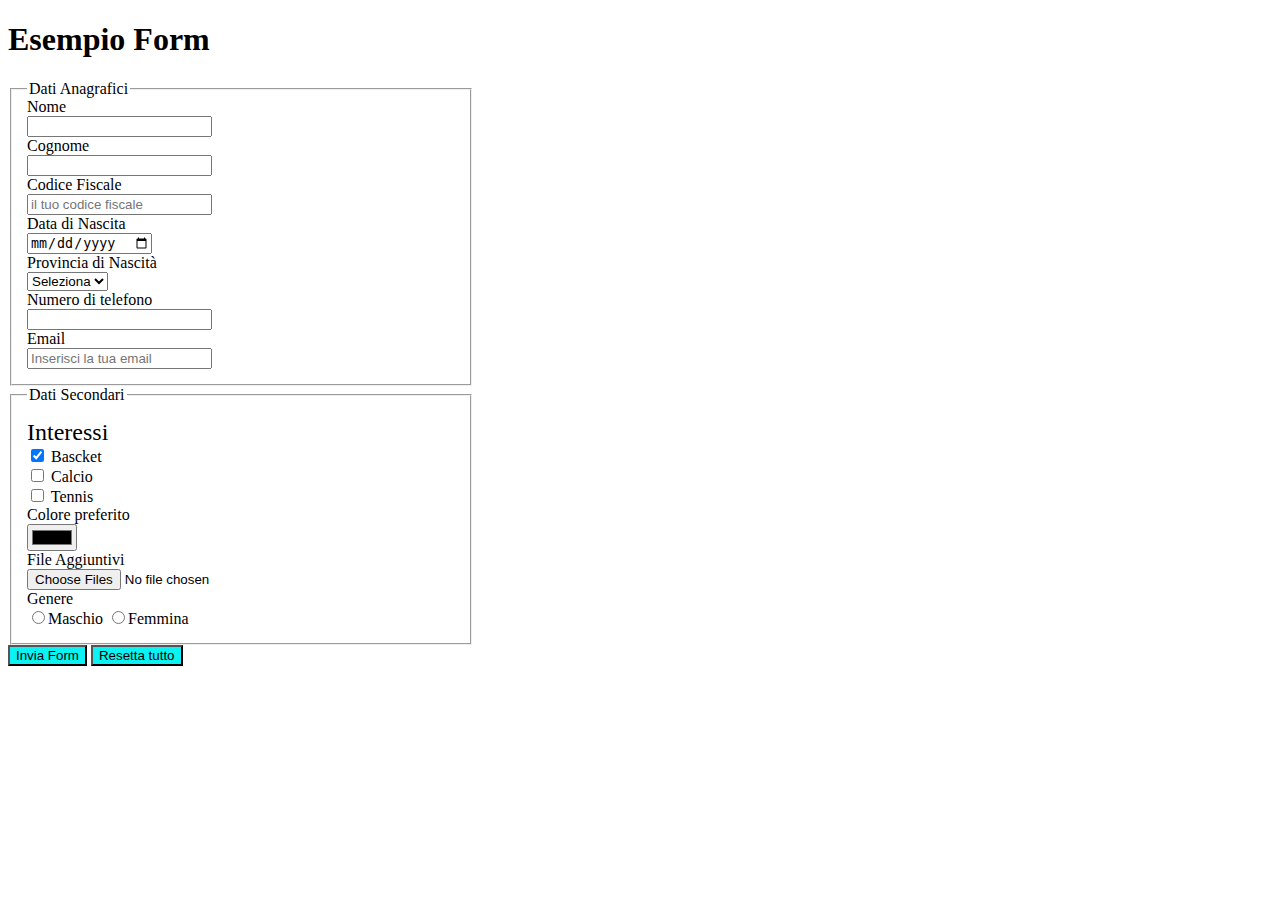
<file: ex 26.05 html form e input/ex 25.05 form e input/index.html>
<!DOCTYPE html>
<html lang="en">
<head>
    <meta charset="UTF-8">
    <meta name="viewport" content="width=device-width, initial-scale=1.0">
    <title>Form e input</title>
    <link rel="stylesheet" href="style.css">
</head>
<body>
    <h1>Esempio Form</h1>
    <form action="salva i tuoi dati" method="post">
        <fieldset class="dati">
            <legend>Dati Anagrafici</legend>
            <label for="nome">Nome</label>
            <input type="text" name="Nome" required>
            <label for="cognome">Cognome</label>
            <input type="text" name="cognome">
            <label for="codice fiscale">Codice Fiscale</label>
            <input type="text" name="codice fiscale" placeholder="il tuo codice fiscale">
            <label for="data">Data di Nascita</label>
            <input type="date" name="Data di Nascita">
            <label for="provincia di nascita">Provincia di Nascità</label>
            <select name="provincia di nascita">
                <option value="">Seleziona</option>
                <option value="pa">PA</option>
                <option value="re">RE</option>
                <option value="mi">MI</option>
                <option value="ro">RO</option>
            </select>
            <label for="numero di telefono">Numero di telefono</label>
            <input type="number">
            <label for="email">Email</label>
            <input type="email" placeholder="Inserisci la tua email">
            
        </fieldset>
        <fieldset class="dati-secondari">
            <legend>Dati Secondari</legend>
            <span class="titolo-interessi">Interessi</span>
            <div>
                <input type="checkbox" id="basket" name="basket" value="Basket" checked >
                <label for="basket">Bascket</label>
            </div>
            <div>
                <input type="checkbox" id="calcio" name="calcio" value="Calcio">
                  <label for="calcio">Calcio</label>
            </div>
            <div>
                <input type="checkbox" id="tennis" name="tennis" value="Tennis">
                <label for="tennis">Tennis</label>
            </div>
                <div class="Interessi">
                <label for="colore">Colore preferito</label>
                <input type="color" name="colore">
                <label for="file">File Aggiuntivi</label>
                <input type="file" name="file" multiple>
            </div>
                <span style="margin-top: 10px;" > Genere</span>
                <div>
                    <input type="radio" name="genere" value="m">Maschio
                    <input type="radio" name="genere" value="f">Femmina
                </div>

            
        </fieldset>
        <div class="buttom">
        <input type="submit" value="Invia Form">
        <input type="reset" value="Resetta tutto">
        </div>

    </form>
</body>
</html>
</file>
<file: ex 26.05 html form e input/ex 25.05 form e input/style.css>
.dati{
margin-right: 50em;
padding: 15px;
padding-top: 0;
}
.dati input {
    display: block;
}
.dati select{
    display: block;
}
.dati-secondari{
    margin-right: 50em;
    padding:15px;
}

.titolo-interessi{
font-size: 1.5em;
}
.Interessi input{
    display: block;
}
.buttom input{
 background-color: rgb(12, 242, 242);
}
</file>
